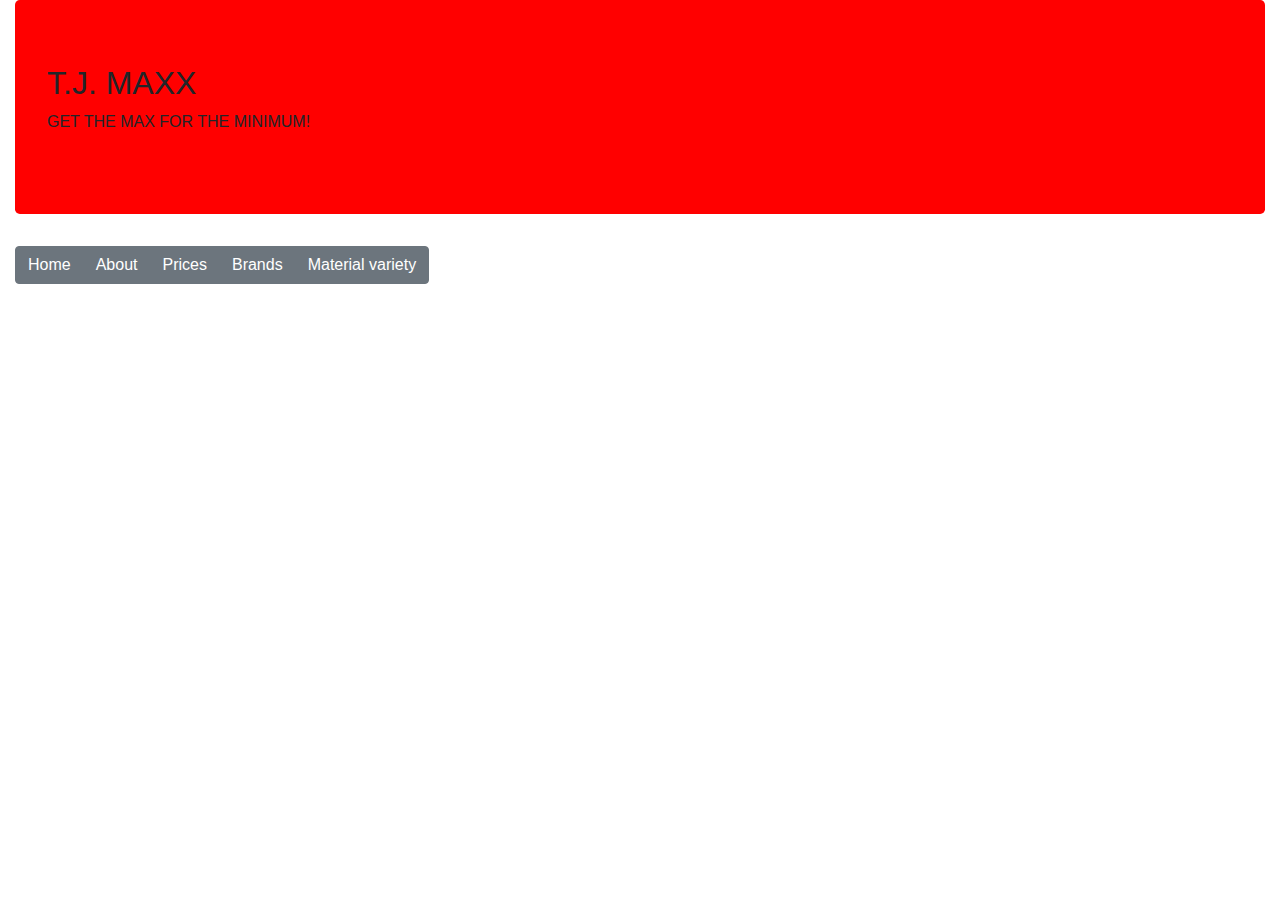
<file: index.html>
<!doctype html>
<html lang="en">
  <head>
    <!-- Required meta tags -->
    <meta charset="utf-8">
    <meta name="viewport" content="width=device-width, initial-scale=1, shrink-to-fit=no">

    <!-- Bootstrap CSS -->
    <link rel="stylesheet" href="https://stackpath.bootstrapcdn.com/bootstrap/4.4.1/css/bootstrap.min.css" integrity="sha384-Vkoo8x4CGsO3+Hhxv8T/Q5PaXtkKtu6ug5TOeNV6gBiFeWPGFN9MuhOf23Q9Ifjh" crossorigin="anonymous">
    <link rel="stylesheet" type="text/css" href="style.css">
    <title>Hello, world!</title>
  </head>
  <body>
    <div class="container-fluid">
	<div class="row">
		<div class="col-md-12">
			<div class="jumbotron">
				<h2>
					T.J. MAXX
				</h2>
				<p>
					
					GET THE MAX FOR THE MINIMUM!
				</p>
				<p>
					
				</p>
			</div>
			<div class="btn-group" role="group">
				 
				<button class="btn btn-secondary" type="button"onclick="window.location.href = 'Home.html';">
					Home
				</button> 
				<button class="btn btn-secondary" type="button"onclick="window.location.href = 'About.html';">
					About
				</button> 
				<button class="btn btn-secondary" type="button"onclick="window.location.href = 'Prices.html';">
					Prices
				</button> 
				<button class="btn btn-secondary" type="button"onclick="window.location.href = 'Brands.html';">
					Brands
				</button>
				<button class="btn btn-secondary" type="button"onclick="window.location.href = 'MaterialVariety.html';">
				    Material variety
				</button>
			</div>
		</div>
	</div>
	<div class="row">
		<div class="col-md-8">
			
		</div>
		<div class="col-md-4">
		
		</div>
	</div>
	<div class="row">
		<div class="col-md-4">
		

    <!-- Optional JavaScript -->
    <!-- jQuery first, then Popper.js, then Bootstrap JS -->
    <script src="https://code.jquery.com/jquery-3.4.1.slim.min.js" integrity="sha384-J6qa4849blE2+poT4WnyKhv5vZF5SrPo0iEjwBvKU7imGFAV0wwj1yYfoRSJoZ+n" crossorigin="anonymous"></script>
    <script src="https://cdn.jsdelivr.net/npm/popper.js@1.16.0/dist/umd/popper.min.js" integrity="sha384-Q6E9RHvbIyZFJoft+2mJbHaEWldlvI9IOYy5n3zV9zzTtmI3UksdQRVvoxMfooAo" crossorigin="anonymous"></script>
    <script src="https://stackpath.bootstrapcdn.com/bootstrap/4.4.1/js/bootstrap.min.js" integrity="sha384-wfSDF2E50Y2D1uUdj0O3uMBJnjuUD4Ih7YwaYd1iqfktj0Uod8GCExl3Og8ifwB6" crossorigin="anonymous"></script>
  </body>
</html>
</file>
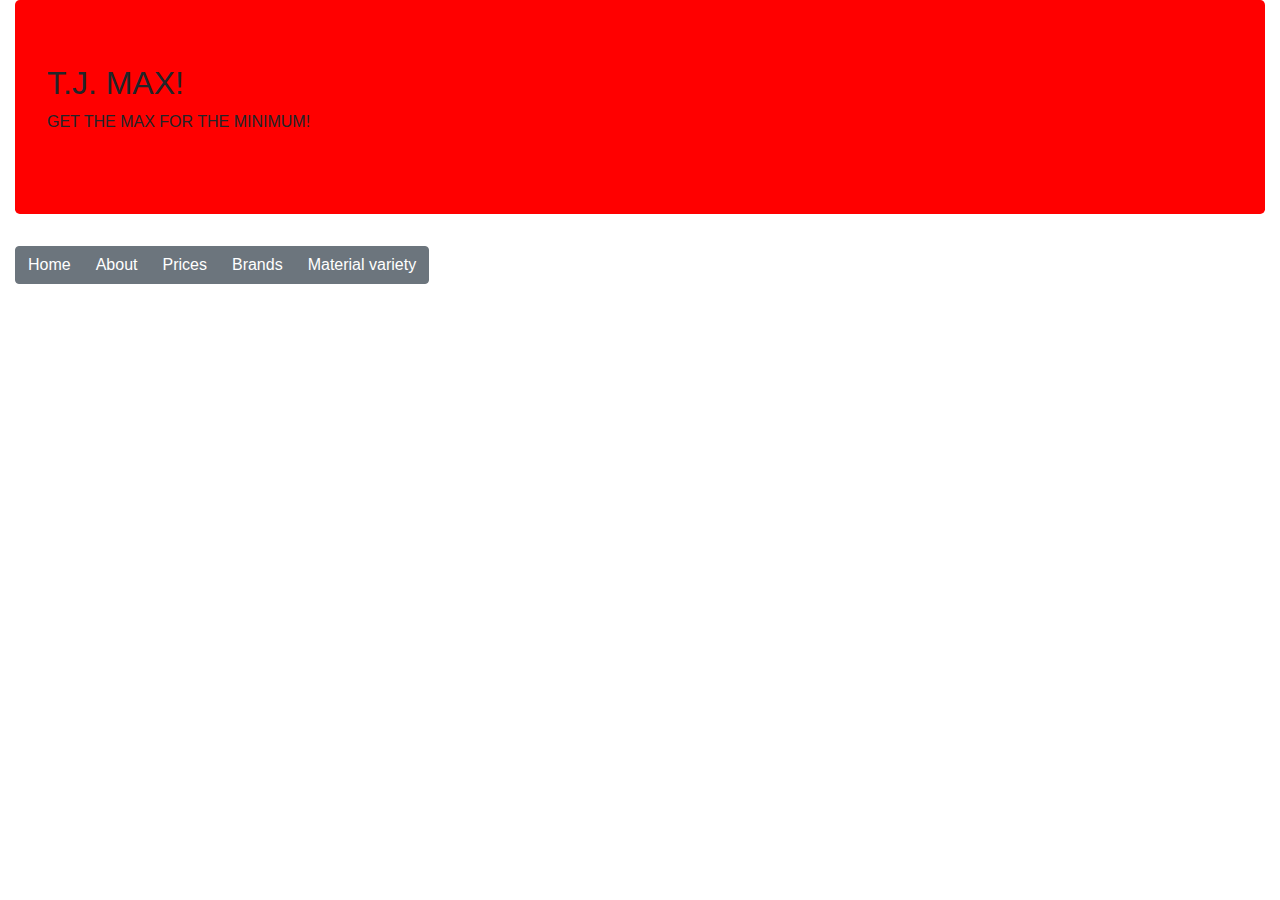
<file: Home.html>
<!doctype html>
<html lang="en">
  <head>
    <!-- Required meta tags -->
    <meta charset="utf-8">
    <meta name="viewport" content="width=device-width, initial-scale=1, shrink-to-fit=no">

    <!-- Bootstrap CSS -->
    <link rel="stylesheet" href="https://stackpath.bootstrapcdn.com/bootstrap/4.4.1/css/bootstrap.min.css" integrity="sha384-Vkoo8x4CGsO3+Hhxv8T/Q5PaXtkKtu6ug5TOeNV6gBiFeWPGFN9MuhOf23Q9Ifjh" crossorigin="anonymous">
    <link rel="stylesheet" type="text/css" href="style.css">
    <title>Hello, world!</title>
  </head>
  <body>
    <div class="container-fluid">
	<div class="row">
		<div class="col-md-12">
			<div class="jumbotron">
				<h2>
					T.J. MAX!
				</h2>
				<p>
					
					GET THE MAX FOR THE MINIMUM!
				</p>
				<p>
					
				</p>
			</div>
			<div class="btn-group" role="group">
				 
				<button class="btn btn-secondary" type="button"onclick="window.location.href = 'Home.html';">
					Home
				</button> 
				<button class="btn btn-secondary" type="button"onclick="window.location.href = 'About.html';">
					About
				</button> 
				<button class="btn btn-secondary" type="button"onclick="window.location.href = 'Prices.html';">
					Prices
				</button> 
				<button class="btn btn-secondary" type="button"onclick="window.location.href = 'Brands.html';">
					Brands
				</button>
				<button class="btn btn-secondary" type="button"onclick="window.location.href = 'MaterialVariety.html';">
				    Material variety
				</button>
			</div>
		</div>
	</div>
	<div class="row">
		<div class="col-md-8">
		
		</div>
		<div class="col-md-4">
		
		</div>
	</div>
	<div class="row">
		<div class="col-md-4">
		

    <!-- Optional JavaScript -->
    <!-- jQuery first, then Popper.js, then Bootstrap JS -->
    <script src="https://code.jquery.com/jquery-3.4.1.slim.min.js" integrity="sha384-J6qa4849blE2+poT4WnyKhv5vZF5SrPo0iEjwBvKU7imGFAV0wwj1yYfoRSJoZ+n" crossorigin="anonymous"></script>
    <script src="https://cdn.jsdelivr.net/npm/popper.js@1.16.0/dist/umd/popper.min.js" integrity="sha384-Q6E9RHvbIyZFJoft+2mJbHaEWldlvI9IOYy5n3zV9zzTtmI3UksdQRVvoxMfooAo" crossorigin="anonymous"></script>
    <script src="https://stackpath.bootstrapcdn.com/bootstrap/4.4.1/js/bootstrap.min.js" integrity="sha384-wfSDF2E50Y2D1uUdj0O3uMBJnjuUD4Ih7YwaYd1iqfktj0Uod8GCExl3Og8ifwB6" crossorigin="anonymous"></script>
  </body>
</html>
</file>
<file: style.css>
.jumbotron{

Background-color:red;
Background-image: url(https://codehs.com/uploads/daf23f9b3ec175e543084f0b9e206370);
Background-size:100% 100%;
}

<img class="About" src="https://encrypted-tbn0.gstatic.com/images?q=tbn%3AANd9GcSf1Pf04Xf5lJTxUZWyByspKlFgzwQQiClRuQUQkUecMR68iVM%3Ahttps%3A%2F%2Fthekrazycouponlady.com%2Fwp-content%2Fuploads%2F2017%2F11%2Ftj-maxx-1580442048.jpg&usqp=CAU">

.About{
    Text-align:center;
}
</file>
